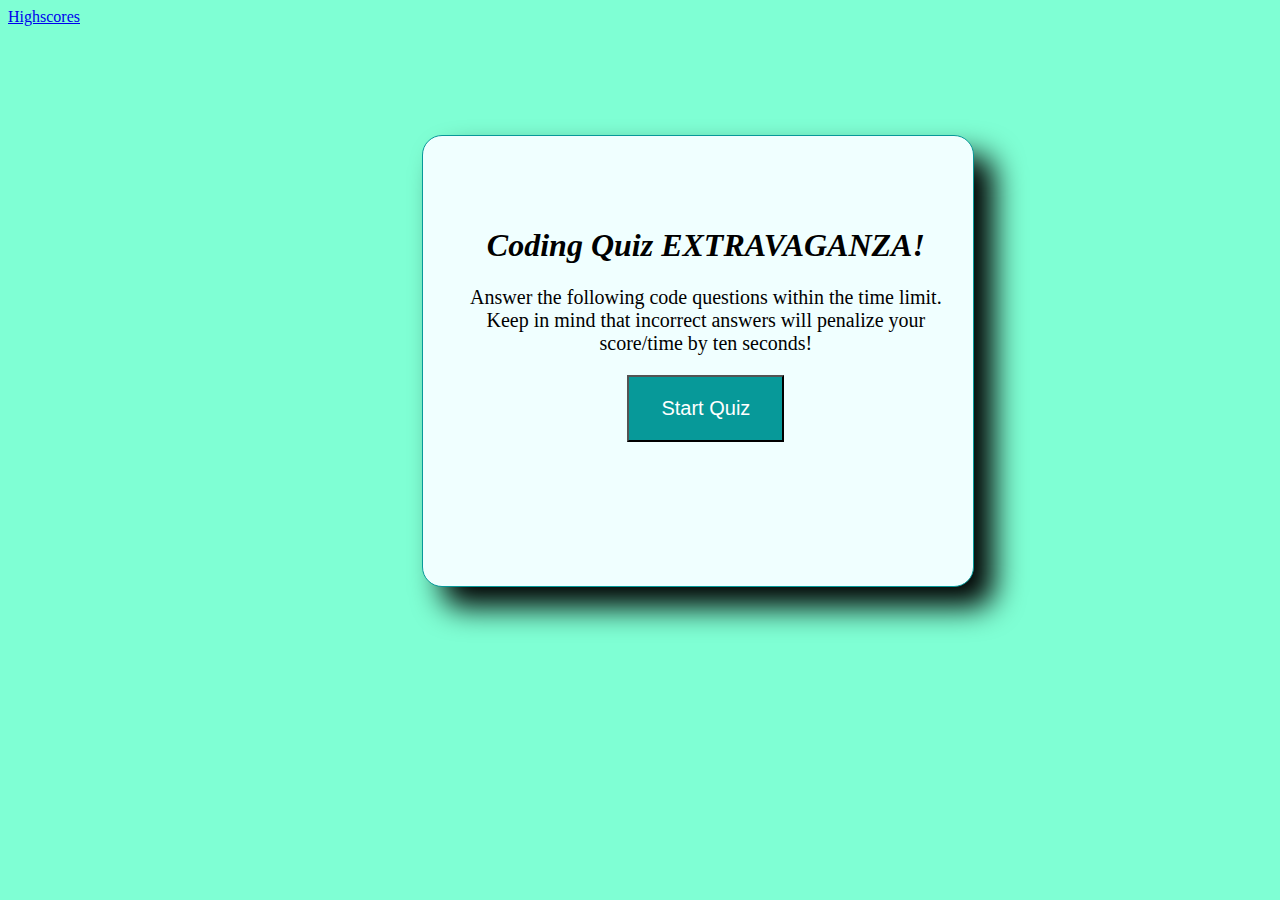
<file: index.html>
<!DOCTYPE html>
<html lang="en">

<head>
    <meta charset="UTF-8">
    <meta name="viewport" content="width=device-width, initial-scale=1.0">
    <meta http-equiv="X-UA-Compatible" content="ie=edge">
    <link rel="stylesheet" type="text/css" href="./Assets/style.css">
    <title>Code Quiz</title>
</head>

<body>
    <a href="./HS.html" id=scores>Highscores</a>
    <div id="wrapper">
        <div id="currentTime"></div>
        <div id="questionsDiv">
            <h1>Coding Quiz EXTRAVAGANZA!</h1>
            <p>Answer the following code questions within the time limit. Keep in mind that incorrect
                answers will penalize your score/time by ten seconds!</p>
            <ul id="choicesUl"></ul>
            <button id="startTime">Start Quiz</button>
        </div>

    </div>


    <script src="./Assets/Script.js"></script>


</body>

</html>
</file>
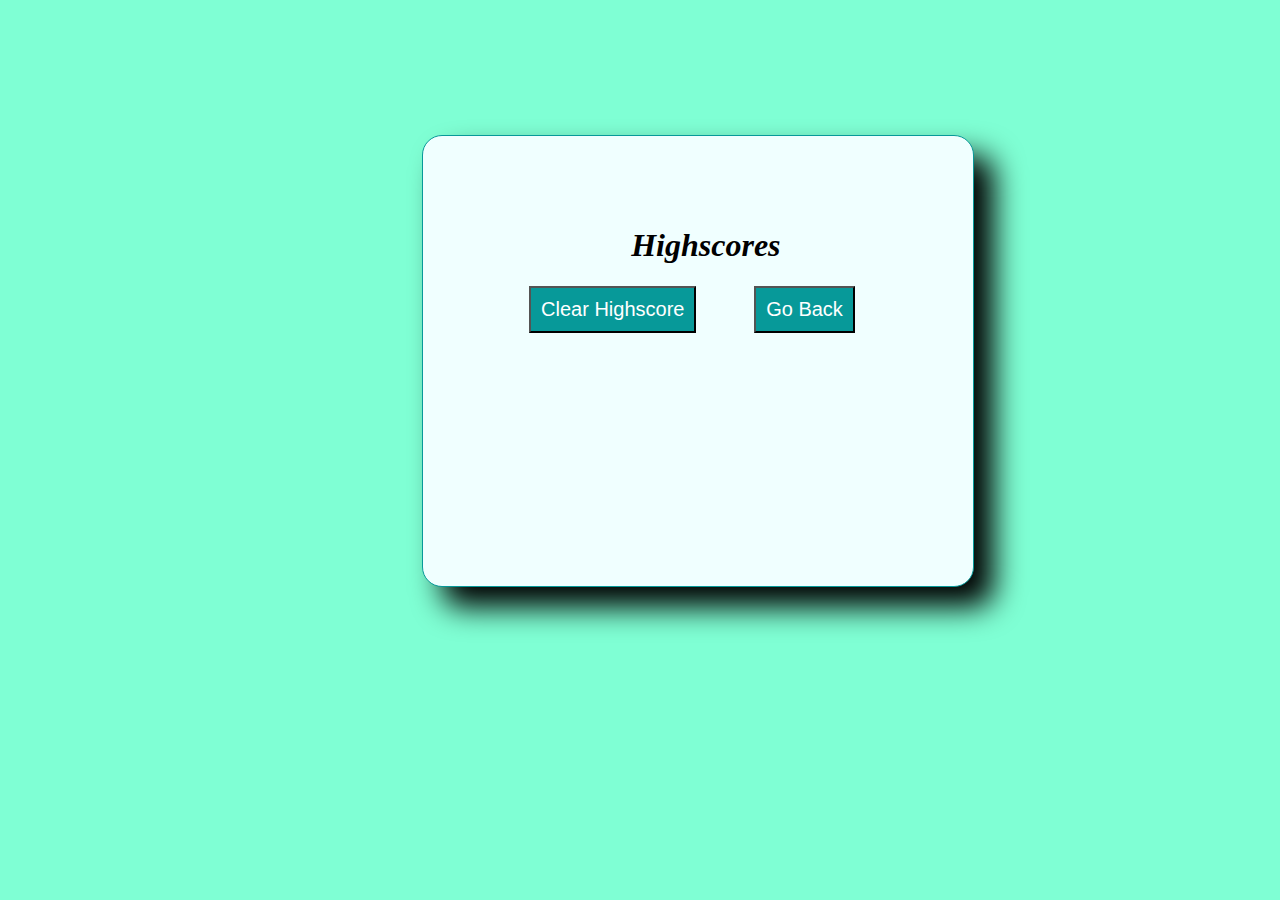
<file: HS.html>
<!DOCTYPE html>
<html lang="en">
<head>
    <meta charset="UTF-8">
    <meta http-equiv="X-UA-Compatible" content="IE=edge">
    <meta name="viewport" content="width=device-width, initial-scale=1.0">
    <link rel="stylesheet" type="text/css" href="./Assets/style.css">
    <title> HIGHSCORES! </title>
</head>
<body>
    <div id="wrapper">
        <div id="currentTime"></div>
        <div id="questionsDiv">
            <h1>Highscores</h1>
            <ul id="highScore"></ul>
            <button id="goBack">Go Back</button>
            <button id="clear" value="reset">Clear Highscore</button>
        </div>
    </div>
    <script src="./Assets/HS.js"></script>
</body>
</html>
</file>
<file: Assets/style.css>
body{
    background-color: aquamarine;
}
h1{
    text-align: center;
    font-style: oblique;
}
p{
    font-size: 20px;
}

#wrapper {
    position: absolute;
    left: 33%;
    top: 15%;
    width: 550px;
    height: 450px;
    border: 1px solid rgb(7, 153, 153);
    background-color: azure;
    box-shadow: 20px 20px 30px;
    border-radius: 20px;
}
#startTime {
    background-color: rgb(7, 153, 153);
    padding: 20px 32px;
    font-size: 20px;
    color: white;
    align-items: absolute;
}
#startTime:hover{
    color: chartreuse;
    background-color: coral;
    border-radius: 20px;
}
#questionsDiv{
    margin:25px;
    text-align: center;
    padding-left: 15px;
    font-weight:300 ;
    padding-top: 45px;
}

#currentTime{
    float:right;
    padding-top: 20px;
    padding-right: 15px;
}

#goBack{
    background-color: rgb(7, 153, 153);
    position:relative;
    padding:10px;
    font-size:20px;
    color:white;
    top:25%;
    left:38%;
    width: auto;    
    text-align: center; 
    text-decoration: none;
}
#Submit:hover{
    color: chartreuse;
    background-color: coral;
    border-radius: 20px;
}
#goBack:hover{
    color:chartreuse;
    background-color: coral;
    border-radius: 20px;
}

#clear{
    background-color: rgb(7, 153, 153);
    position: relative; 
    padding: 10px;  
    font-size: 20px;
    color: white;   
    top: 25%;
    right:30%;
   
}
#clear:hover{
    color:chartreuse;
    background-color:coral;
    border-radius: 20px;
}

#Submit {
    background-color:rgb(7, 153, 153) ;
    padding: 15px 30px;
    font-size: 20px;
    color: white;
}

#createDiv {
    margin-top: 20px;
    border-top: 1px solid lightgray;
}

button{
    padding: 20%;
}

textarea {
    width: 90%;
    margin: 20px;
}
label {
    margin-right: 10px;
}
input {
    margin-bottom: 20px;
    width: 50%;
    border: 1px solid lightgray;
}

h1 {
    text-align: center;
}

li {
    background-color: rgb(7, 153, 153) ;
    margin-top: 30px;
    padding: 5px 15px;
    width: 80%;
    font-size: 18px;
    color: white;

}
#text{
    padding-top: 10px;
}

@media screen and (max-width: 786px) {
        body {
            max-width: 786px;
        }
 
    #wrapper {
        position: absolute;
        left: 20%;
    }
    a {
        margin-left: 20%;
    }
        #goBack {
            position: relative;
            left: 55%;
        }
        #clear {
            position: relative;
            right: 5%;
        }
    }
         @media screen and (max-width: 640px) {
     body {
            min-width: 640px;
        }
    #wrapper {
        position: absolute;
        left: 10%;
    }
      a {
          margin-left: 10%;
      }
}
</file>
